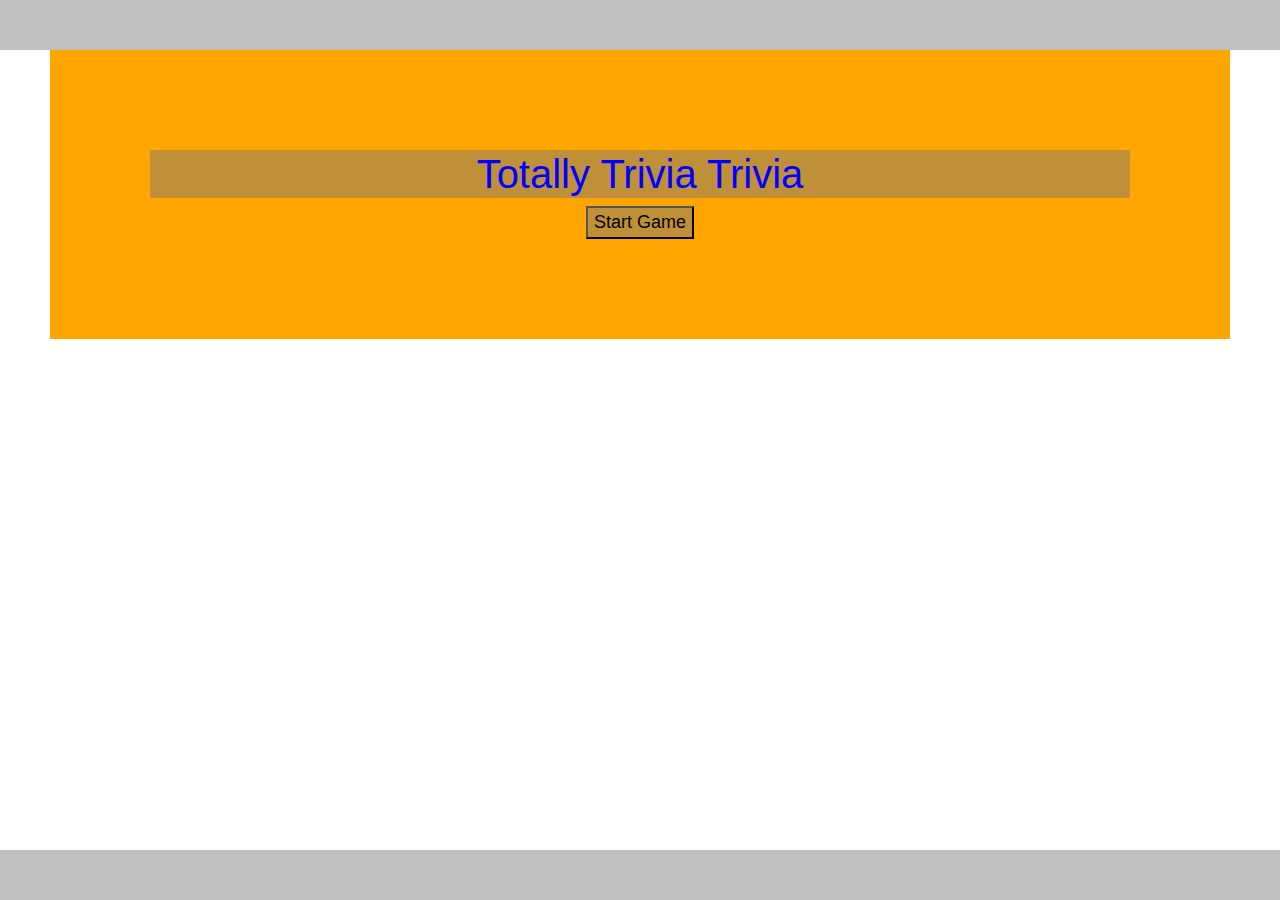
<file: index.html>
<!DOCTYPE>
<html lang="en">
<head>
    <meta charset="UTF-8">
    <meta name="viewport" content="width=device-width, initial-scale=1.0">
    <meta http-equiv="X-UA-Compatible" content="ie=edge">

    <link rel="stylesheet" href="https://maxcdn.bootstrapcdn.com/bootstrap/4.0.0/css/bootstrap.min.css" integrity="sha384-Gn5384xqQ1aoWXA+058RXPxPg6fy4IWvTNh0E263XmFcJlSAwiGgFAW/dAiS6JXm" crossorigin="anonymous">
    <link rel="stylesheet" type="text/css" href="./assets/css/style.css">
    

    <script type="text/javascript" src="https://cdnjs.cloudflare.com/ajax/libs/jquery/3.2.1/jquery.min.js"></script>
    <script type="text/javascript" src="./assets/javascript/app.js"></script>

    <title>Trivia Game</title>
</head>
<body>
    

    <div id="containter">
        
    <h1>Totally Trivia Trivia</h1>

   
        <a href="./assets/otherhtmlpages/questionpage.html"><button id="startButton">Start Game</button></a>
    </div>
 
    <!-- <div id="clocktimer"></div> -->

    

  

</body>
</html>
</file>
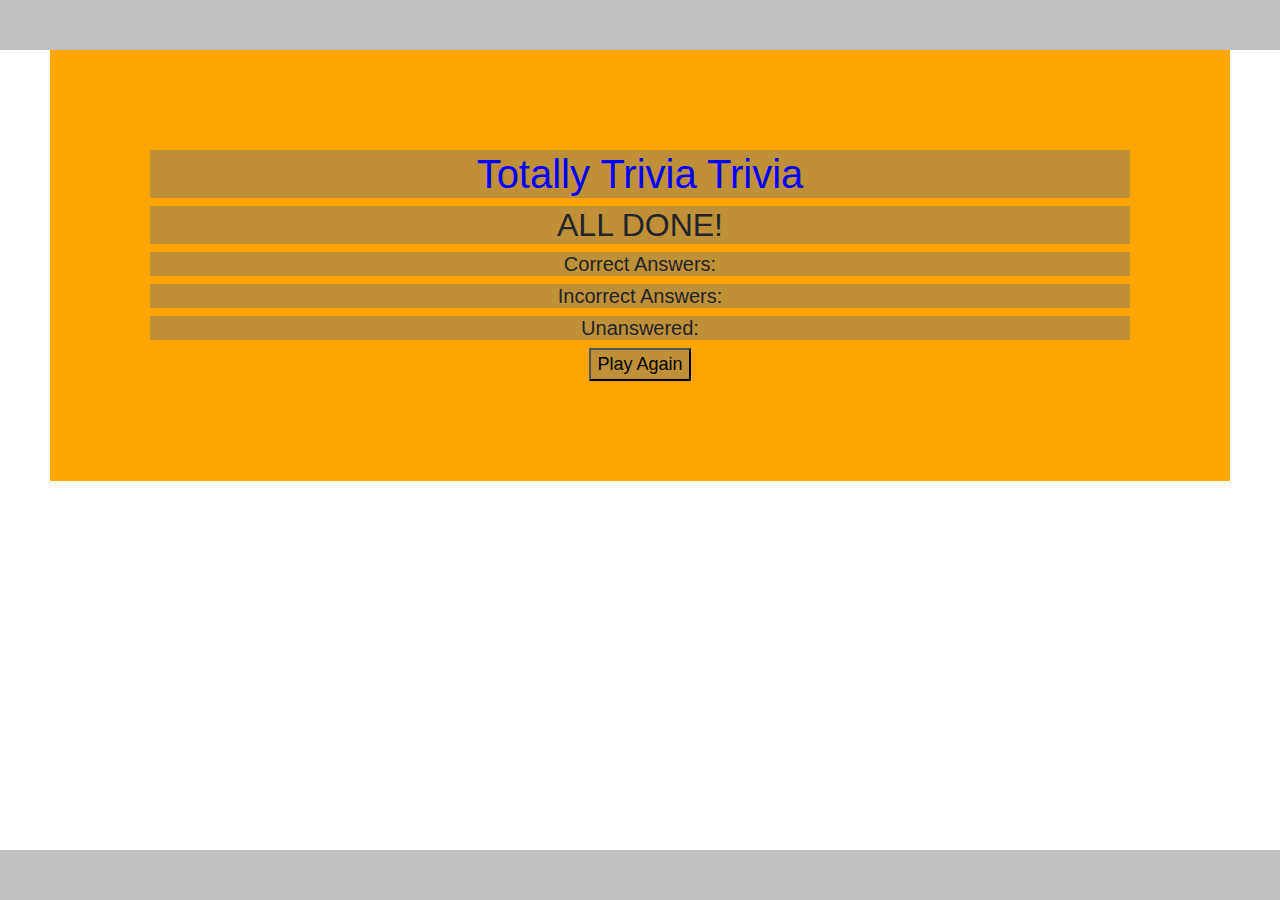
<file: assets/otherhtmlpages/endpage.html>
<html lang="en">
<head>
    <meta charset="UTF-8">
    <meta name="viewport" content="width=device-width, initial-scale=1.0">
    <meta http-equiv="X-UA-Compatible" content="ie=edge">

    <link rel="stylesheet" href="https://maxcdn.bootstrapcdn.com/bootstrap/4.0.0/css/bootstrap.min.css" integrity="sha384-Gn5384xqQ1aoWXA+058RXPxPg6fy4IWvTNh0E263XmFcJlSAwiGgFAW/dAiS6JXm" crossorigin="anonymous">
    <link rel="stylesheet" type="text/css" href="../../assets/css/style.css">
    

    <script type="text/javascript" src="https://cdnjs.cloudflare.com/ajax/libs/jquery/3.2.1/jquery.min.js"></script>
    <script type="text/javascript" src="../../assets/javascript/app.js"></script>

    <title>Trivia Game</title>
</head>
<body>
    
    <div id="containter">


    <h1>Totally Trivia Trivia</h1>

    <h2>ALL DONE!</h2>

          
      <h5>Correct Answers: <span id="correctAnswers"></span></h5>
      <h5>Incorrect Answers: <span id="incorrectAnswers"></span></h5>
      <h5>Unanswered: <span id="unanswered"></span></h5>
      
    
 

    <a href="../../index.html"><button id="playagain">Play Again</button></a>
</div>



</body>
</html>
</file>
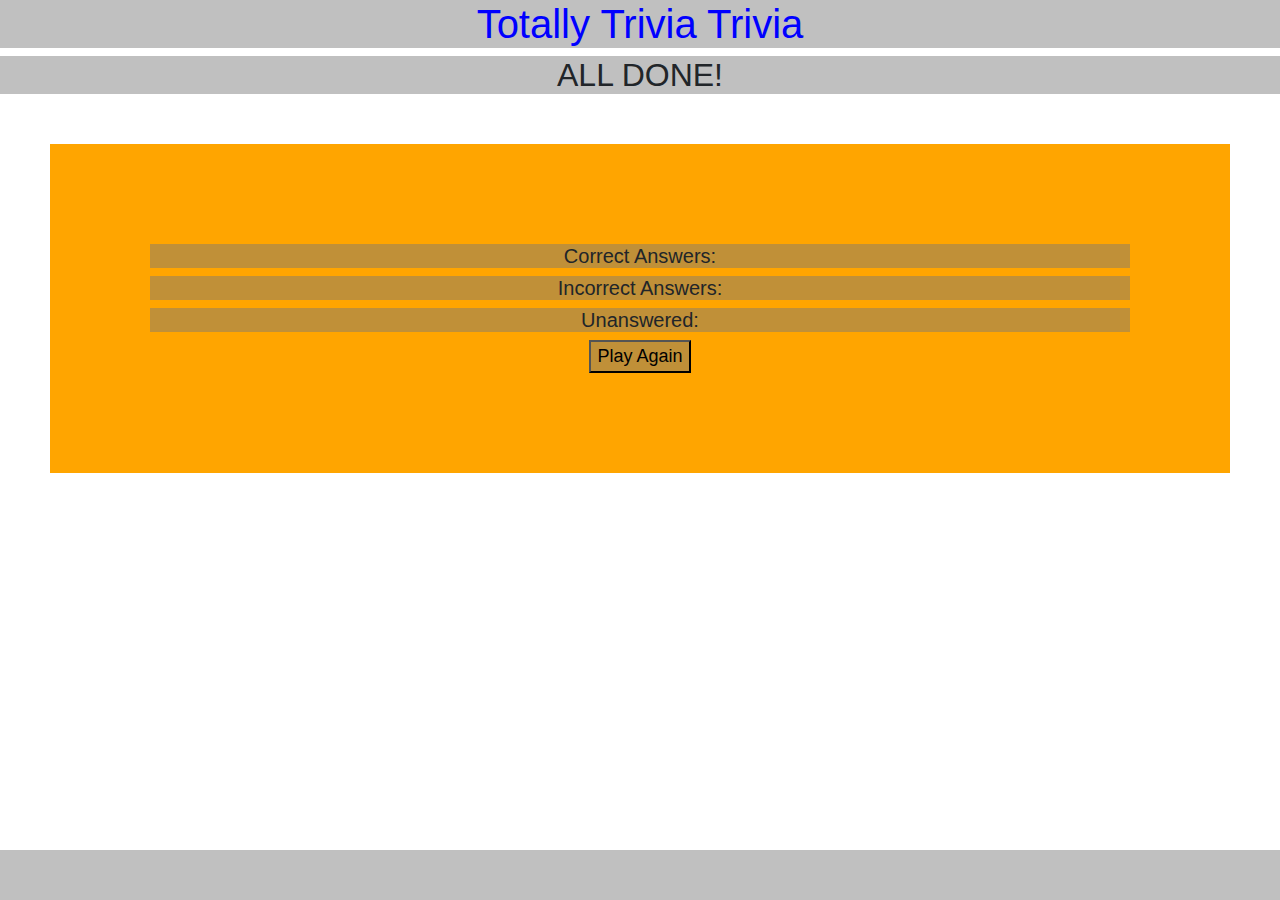
<file: assets/otherhtmlpages/index3.html>
<html lang="en">
<head>
    <meta charset="UTF-8">
    <meta name="viewport" content="width=device-width, initial-scale=1.0">
    <meta http-equiv="X-UA-Compatible" content="ie=edge">

    <link rel="stylesheet" href="https://maxcdn.bootstrapcdn.com/bootstrap/4.0.0/css/bootstrap.min.css" integrity="sha384-Gn5384xqQ1aoWXA+058RXPxPg6fy4IWvTNh0E263XmFcJlSAwiGgFAW/dAiS6JXm" crossorigin="anonymous">
    <link rel="stylesheet" type="text/css" href="../../assets/css/style.css">
    

    <script type="text/javascript" src="https://cdnjs.cloudflare.com/ajax/libs/jquery/3.2.1/jquery.min.js"></script>
    <script type="text/javascript" src="../../assets/javascript/app.js"></script>

    <title>Trivia Game</title>
</head>
<body>
    
    <h1>Totally Trivia Trivia</h1>

   
    <h2>ALL DONE!</h2>

   
    <div id="containter">
          
      <h5>Correct Answers: <span id="correctAnswers"></span></h5>
      <h5>Incorrect Answers: <span id="incorrectAnswers"></span></h5>
      <h5>Unanswered: <span id="unanswered"></span></h5>
      
    
 

    <a href="../../index.html"><button id="playagain">Play Again</button></a>
</div>



</body>
</html>
</file>
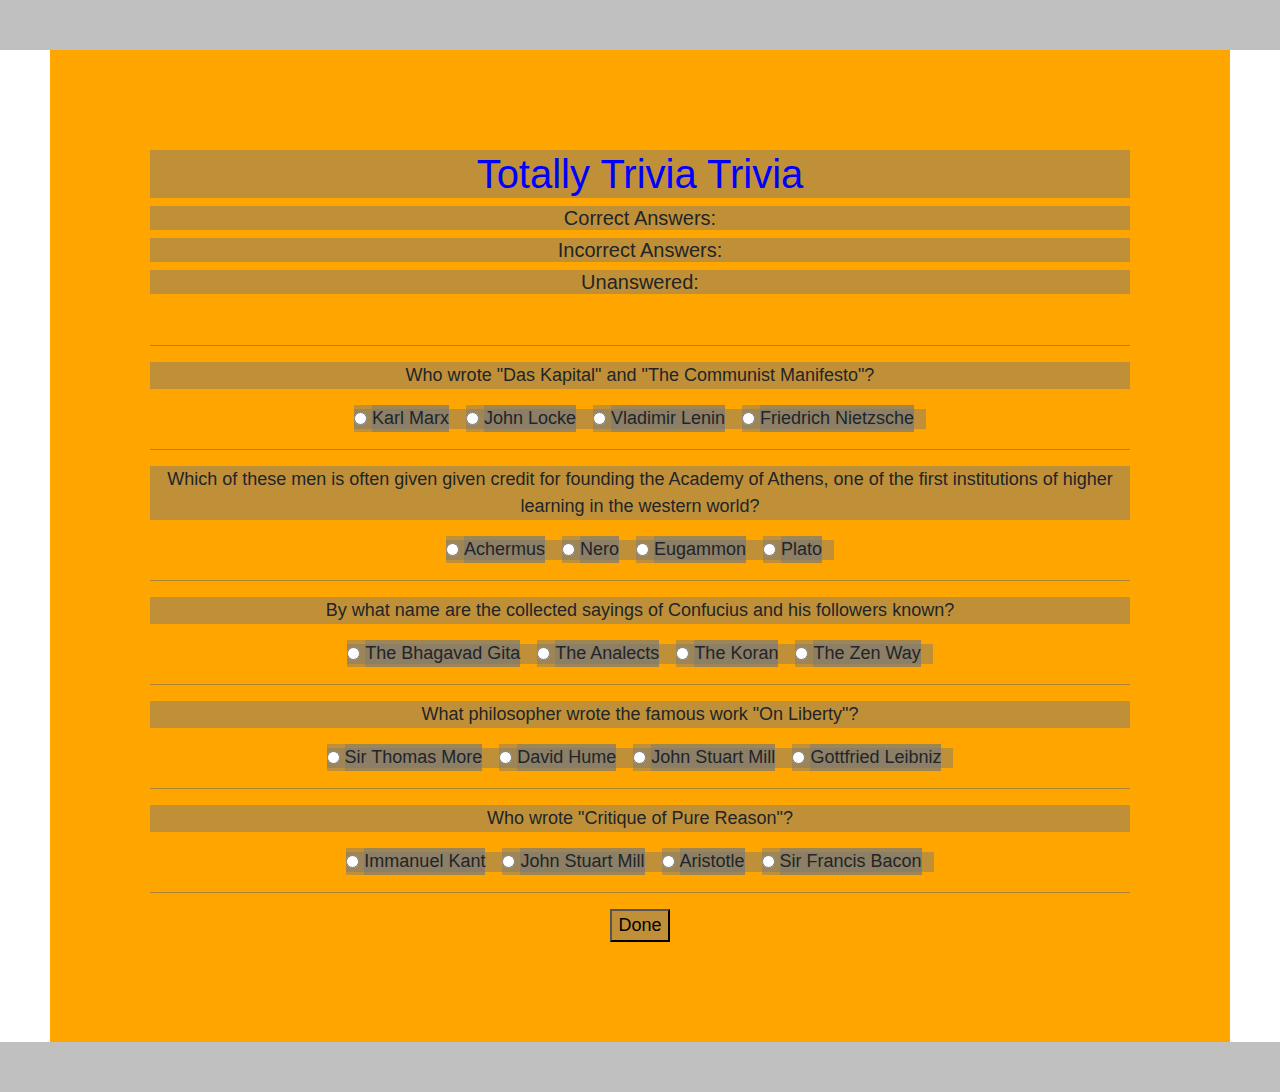
<file: assets/otherhtmlpages/questionpage.html>
<html lang="en">
<head>
    <meta charset="UTF-8">
    <meta name="viewport" content="width=device-width, initial-scale=1.0">
    <meta http-equiv="X-UA-Compatible" content="ie=edge">

    <link rel="stylesheet" href="https://maxcdn.bootstrapcdn.com/bootstrap/4.0.0/css/bootstrap.min.css" integrity="sha384-Gn5384xqQ1aoWXA+058RXPxPg6fy4IWvTNh0E263XmFcJlSAwiGgFAW/dAiS6JXm" crossorigin="anonymous">
    <link rel="stylesheet" type="text/css" href="../../assets/css/style.css">
    

    <script type="text/javascript" src="https://cdnjs.cloudflare.com/ajax/libs/jquery/3.2.1/jquery.min.js"></script>
    <script type="text/javascript" src="../../assets/javascript/app.js"></script>

    <title>Trivia Game</title>
</head>
<body>
    
    <div id="containter">

    <h1>Totally Trivia Trivia</h1>

   
          
      <h5>Correct Answers: <span id="correctAnswers"></span></h5>
      <h5>Incorrect Answers: <span id="incorrectAnswers"></span></h5>
      <h5>Unanswered: <span id="unanswered"></span></h5>
      
    
 
    <div id="clocktimer"></div>

    <br>

    <hr>

    <span id="queston1">
        <p>Who wrote "Das Kapital" and "The Communist Manifesto"?</p>
    <div class="form-check form-check-inline">
        <input class="form-check-input" type="radio" name="inlineRadioOptions1" id="inlineRadio1" value="Karl Marx">
        <label class="form-check-label" for="inlineRadio1">Karl Marx</label>
      </div>
    <div class="form-check form-check-inline">
        <input class="form-check-input" type="radio" name="inlineRadioOptions1" id="inlineRadio2" value="John Locke">
        <label class="form-check-label" for="inlineRadio1">John Locke</label>
      </div>
      <div class="form-check form-check-inline">
        <input class="form-check-input" type="radio" name="inlineRadioOptions1" id="inlineRadio3" value="Vladimir Lenin">
        <label class="form-check-label" for="inlineRadio2">Vladimir Lenin</label>
      </div>
      <div class="form-check form-check-inline">
            <input class="form-check-input" type="radio" name="inlineRadioOptions1" id="inlineRadio4" value="Friedrich Nietzsche">
            <label class="form-check-label" for="inlineRadio2">Friedrich Nietzsche</label>
          </div>
    </span>

    <br>

    <hr>

    <span id="queston2">
            <p>Which of these men is often given given credit for founding the Academy of Athens,
                 one of the first institutions of higher learning in the western world?</p>
        <div class="form-check form-check-inline">
            <input class="form-check-input" type="radio" name="inlineRadioOptions2" id="inlineRadio5" value="Achermus">
            <label class="form-check-label" for="inlineRadio1">Achermus</label>
          </div>
        <div class="form-check form-check-inline">
            <input class="form-check-input" type="radio" name="inlineRadioOptions2" id="inlineRadio6" value="Nero">
            <label class="form-check-label" for="inlineRadio1">Nero</label>
          </div>
          <div class="form-check form-check-inline">
            <input class="form-check-input" type="radio" name="inlineRadioOptions2" id="inlineRadio7" value="Eugammon">
            <label class="form-check-label" for="inlineRadio2">Eugammon</label>
          </div>
          <div class="form-check form-check-inline">
                <input class="form-check-input" type="radio" name="inlineRadioOptions2" id="inlineRadio8" value="Plato">
                <label class="form-check-label" for="inlineRadio2">Plato</label>
              </div>
        </span>

        <br>

        <hr>

        <span  id="queston3">
                <p>By what name are the collected sayings of Confucius and his followers known?</p>
            <div class="form-check form-check-inline">
                <input class="form-check-input" type="radio" name="inlineRadioOptions3" id="inlineRadio9" value="The Bhagavad Gita">
                <label class="form-check-label" for="inlineRadio1">The Bhagavad Gita</label>
              </div>
            <div class="form-check form-check-inline">
                <input class="form-check-input" type="radio" name="inlineRadioOptions3" id="inlineRadio10" value="The Analects">
                <label class="form-check-label" for="inlineRadio1">The Analects</label>
              </div>
              <div class="form-check form-check-inline">
                <input class="form-check-input" type="radio" name="inlineRadioOptions3" id="inlineRadio11" value="The Koran">
                <label class="form-check-label" for="inlineRadio2">The Koran</label>
              </div>
              <div class="form-check form-check-inline">
                    <input class="form-check-input" type="radio" name="inlineRadioOptions3" id="inlineRadio12" value="The Zen Way">
                    <label class="form-check-label" for="inlineRadio2">The Zen Way</label>
                  </div>
            </span>

            <br>

            <hr>
    
            <span  id="queston4">
                    <p>What philosopher wrote the famous work "On Liberty"?</p>
                <div class="form-check form-check-inline">
                    <input class="form-check-input" type="radio" name="inlineRadioOptions3" id="inlineRadio9" value="Sir Thomas More">
                    <label class="form-check-label" for="inlineRadio1">Sir Thomas More</label>
                  </div>
                <div class="form-check form-check-inline">
                    <input class="form-check-input" type="radio" name="inlineRadioOptions3" id="inlineRadio10" value="David Hume">
                    <label class="form-check-label" for="inlineRadio1">David Hume</label>
                  </div>
                  <div class="form-check form-check-inline">
                    <input class="form-check-input" type="radio" name="inlineRadioOptions3" id="inlineRadio11" value="John Stuart Mill">
                    <label class="form-check-label" for="inlineRadio2">John Stuart Mill</label>
                  </div>
                  <div class="form-check form-check-inline">
                        <input class="form-check-input" type="radio" name="inlineRadioOptions3" id="inlineRadio12" value="Gottfried Leibniz">
                        <label class="form-check-label" for="inlineRadio2">Gottfried Leibniz</label>
                      </div>
                </span>
                <br>

                <hr>
        
                <span  id="queston5">
                        <p>Who wrote "Critique of Pure Reason"?</p>
                    <div class="form-check form-check-inline">
                        <input class="form-check-input" type="radio" name="inlineRadioOptions3" id="inlineRadio9" value="Immanuel Kant">
                        <label class="form-check-label" for="inlineRadio1">Immanuel Kant</label>
                      </div>
                    <div class="form-check form-check-inline">
                        <input class="form-check-input" type="radio" name="inlineRadioOptions3" id="inlineRadio10" value="John Stuart Mill">
                        <label class="form-check-label" for="inlineRadio1">John Stuart Mill</label>
                      </div>
                      <div class="form-check form-check-inline">
                        <input class="form-check-input" type="radio" name="inlineRadioOptions3" id="inlineRadio11" value="Aristotle">
                        <label class="form-check-label" for="inlineRadio2">Aristotle</label>
                      </div>
                      <div class="form-check form-check-inline">
                            <input class="form-check-input" type="radio" name="inlineRadioOptions3" id="inlineRadio12" value="Sir Francis Bacon">
                            <label class="form-check-label" for="inlineRadio2">Sir Francis Bacon</label>
                          </div>
                    </span>
                    
                    <br>

                    <hr>
            
                    <a href="../otherhtmlpages/endpage.html"><button id="done">Done</button></a>
        </div>
</body>
</html>
</file>
<file: assets/css/style.css>
* {
    box-sizing: border-box;
    text-align: center;
    font-family: Arial, "Helvetica Neue", Helvetica, sans-serif;
    background-color: #77777777; 
    
}

#containter {
    font-size: 18px; 
    /* width: 960px; */
    background-color: orange;
    /* box-sizing: border-box; */
    text-align: center;
    align-content: center;
    padding: 100px;
    margin: 50px;
    font-family: 'Trebuchet MS', 'Lucida Sans Unicode', 'Lucida Grande', 'Lucida Sans', Arial, sans-serif;


}
h1 {
    color: blue;
}
</file>
